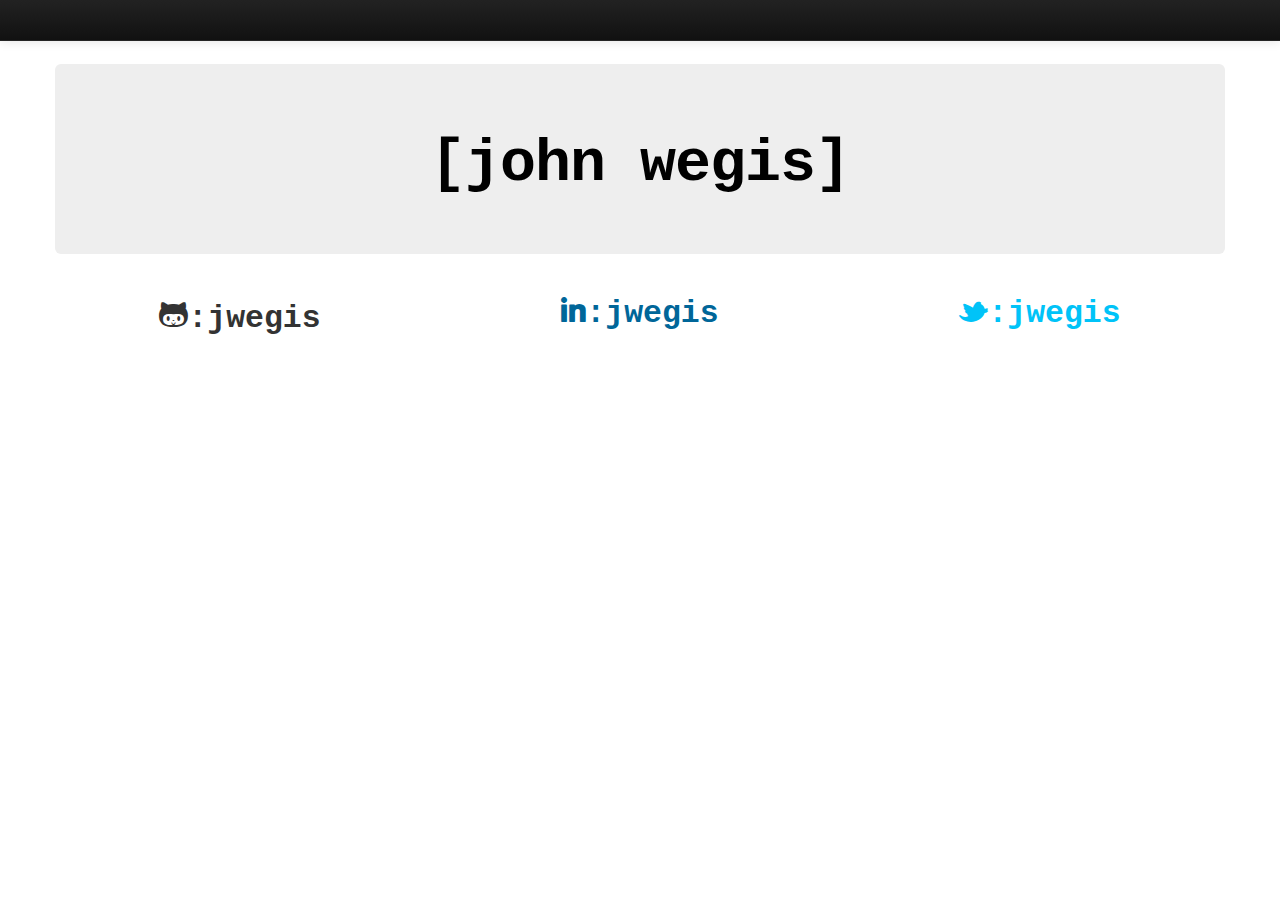
<file: index.html>
<!DOCTYPE html>
<!--[if lt IE 7]>      <html class="no-js lt-ie9 lt-ie8 lt-ie7"> <![endif]-->
<!--[if IE 7]>         <html class="no-js lt-ie9 lt-ie8"> <![endif]-->
<!--[if IE 8]>         <html class="no-js lt-ie9"> <![endif]-->
<!--[if gt IE 8]><!--> <html class="no-js"> <!--<![endif]-->
    <head>
        <meta charset="utf-8">
        <meta http-equiv="X-UA-Compatible" content="IE=edge,chrome=1">
        <title>[john wegis]</title>
        <meta name="description" content="wegis">
        <meta name="google-site-verification" content="_BIy8QpJJf8DLDTSrlUcxrirTyMfpNAVcjXreBb62Rw" />
        <meta name="viewport" content="width=device-width">
        <link rel="stylesheet" href="css/bootstrap.min.css">
        <link rel="stylesheet" href="css/bootstrap-responsive.min.css">
        <link rel="stylesheet" href="css/font-awesome.css">
        <!--[if IE 7]> <link rel="stylesheet" href="css/font-awesome-ie7.css"> <![endif]-->
        <link rel="stylesheet" href="css/main.css">
        <script src="js/modernizr-2.6.2-respond-1.1.0.min.js"></script>
    </head>
    <body>
        <!--[if lt IE 7]>
            <p class="chromeframe">You are using an <strong>outdated</strong> browser.
               Please <a href="http://browsehappy.com/">upgrade your browser</a> or
               <a href="http://www.google.com/chromeframe/?redirect=true">activate Google Chrome Frame</a>
               to improve your experience.
            </p>
        <![endif]-->
        <div class="navbar navbar-inverse navbar-fixed-top">
            <div class="navbar-inner">
            </div>
        </div>
        <div class="container" style="height: 50%;">
            <div id="hero" class="hero-unit">
               <h1><a href="/">[john wegis]</a></h1>
            </div>
            <div class="row">
                <div class="span4" style="text-align: center;">
                    <h2>
                        <a href="https://github.com/jwegis" style="color: #333333;">
                            <i class="icon-github" style="margin-top: 5px;"></i>:jwegis
                       </a>
                    </h2>
                </div>
                <div class="span4" style="text-align: center;">
                    <h2>
                        <a href="https://www.linkedin.com/in/jwegis" style="color: #006699;"><i class="icon-linkedin"></i>:jwegis</a>
                    </h2>
                </div>
                <div class="span4" style="text-align: center;">
                    <h2>
                        <a href="https://twitter.com/jwegis" style="color: #00C3F8;"><i class="icon-twitter"></i>:jwegis</a>
                    </h2>
                </div>
            </div>
            <footer>
            </footer>
        </div>
        <!-- Global site tag (gtag.js) - Google Analytics -->
        <script async src="https://www.googletagmanager.com/gtag/js?id=UA-322470-35"></script>
        <script>
          window.dataLayer = window.dataLayer || [];
          function gtag(){dataLayer.push(arguments);}
          gtag('js', new Date());

          gtag('config', 'UA-322470-35');
        </script>
    </body>
</html>
</file>
<file: css/main.css>
a:link, a:visited, a:hover, a:active
{
    color: black;
    text-decoration: none;
}

body
{
    font-family: "Courier New", Courier, monospace;
    padding: 5% 0 5% 0;
}

#hero
{
    text-align: center;
}
</file>
